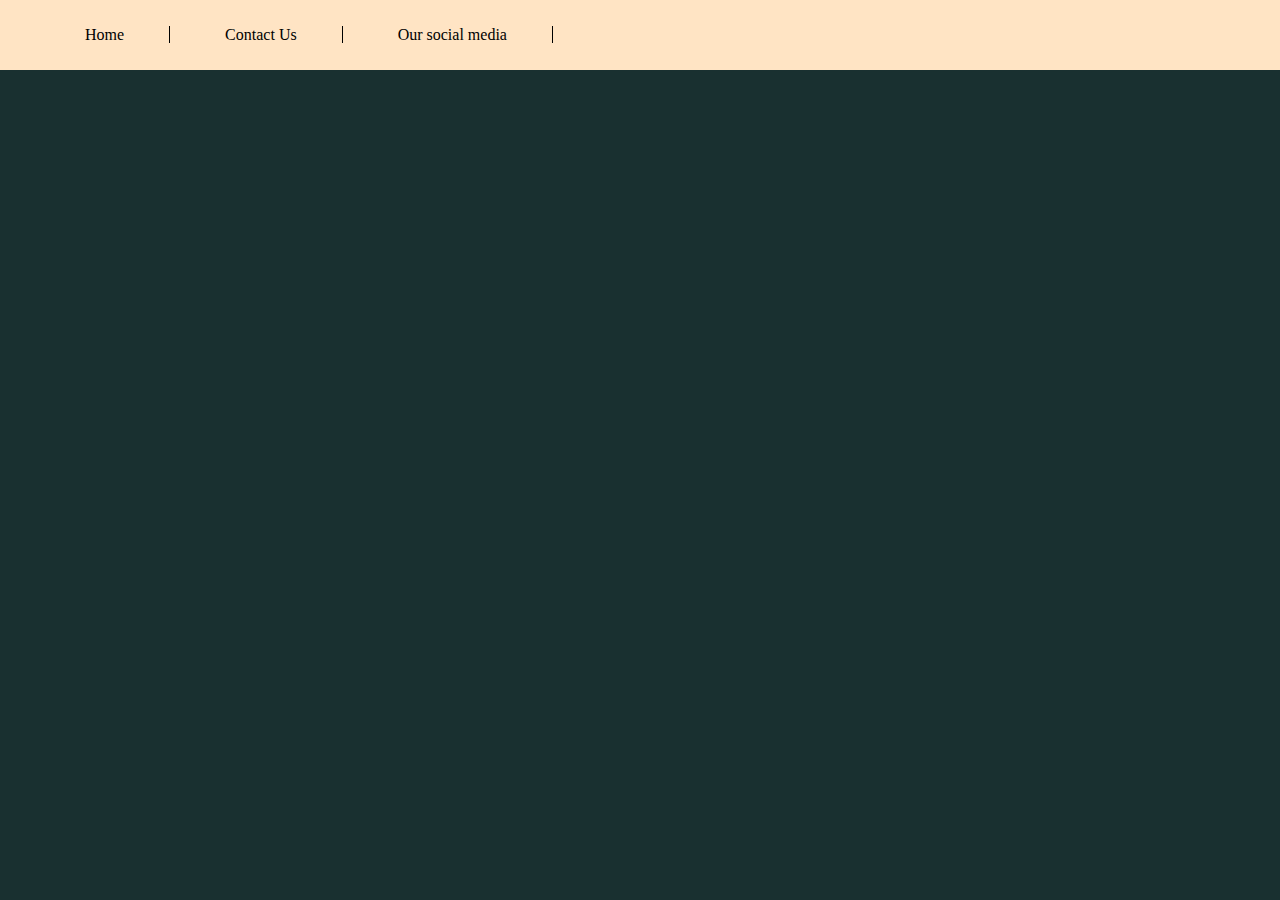
<file: mini p web page/page1/index.html>
<!DOCTYPE html>
<html lang="en">
<head>
    <meta charset="UTF-8">
    <meta name="viewport" content="width=device-width, initial-scale=1.0">
    <title>Document</title>
    <link rel="stylesheet" href="style.css">
</head>
<body>
<div class="nav">
   <ul>
        <li><a>Home</a></li>
        <li><a>Contact Us</a></li>
        <li> <a>Our social media</a></li>
   </ul>
  
</div>
</body>
</html>
</file>
<file: mini p web page/page1/style.css>
body{
    background-color: #193030;
    margin: 0;
}
.nav{
    margin: 0px;
    padding: 10px 0px;
    justify-items: flex-start;
    background-color: bisque;
    
    
    
}
.nav a{
    border-right: solid 1px black;
    padding:0 5vh;
    justify-content: space-evenly;
    margin-right: 10px;
}
.nav ul{
    list-style: none;
    display: flex;
   

}
</file>
